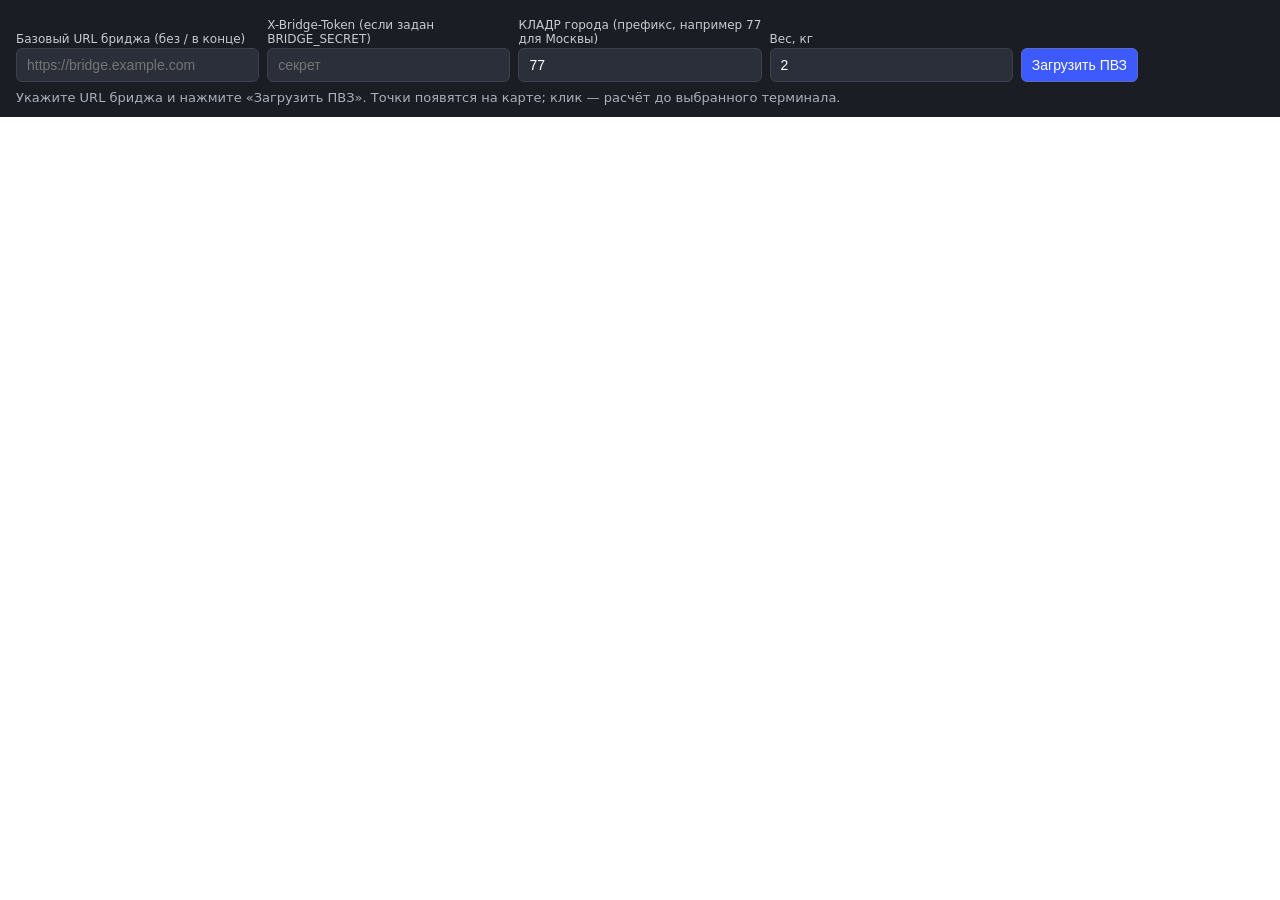
<file: insales-shipping-bridge/public/widget/index.html>
<!DOCTYPE html>
<html lang="ru">
<head>
  <meta charset="utf-8">
  <meta name="viewport" content="width=device-width, initial-scale=1">
  <title>Карта пунктов выдачи — тест бриджа</title>
  <style>
    * { box-sizing: border-box; }
    body { margin: 0; font-family: system-ui, sans-serif; }
    #panel { padding: 12px 16px; background: #1a1d23; color: #e8eaed; }
    #panel label { display: block; margin: 6px 0 2px; font-size: 12px; opacity: .85; }
    #panel input, #panel button { font-size: 14px; padding: 8px 10px; border-radius: 6px; border: 1px solid #3c424c; background: #2a2f3a; color: #fff; }
    #panel button { cursor: pointer; background: #3d5afe; border-color: #5c6bc0; }
    #panel button:disabled { opacity: .5; cursor: not-allowed; }
    #map { width: 100%; height: calc(100vh - 200px); min-height: 320px; }
    #status { font-size: 13px; margin-top: 8px; color: #aab0bc; }
    .row { display: flex; flex-wrap: wrap; gap: 8px; align-items: flex-end; }
    .row > div { flex: 1; min-width: 140px; }
  </style>
</head>
<body>
  <div id="panel">
    <div class="row">
      <div>
        <label for="apiBase">Базовый URL бриджа (без / в конце)</label>
        <input id="apiBase" type="url" style="width:100%" placeholder="https://bridge.example.com">
      </div>
      <div>
        <label for="token">X-Bridge-Token (если задан BRIDGE_SECRET)</label>
        <input id="token" type="password" style="width:100%" placeholder="секрет" autocomplete="off">
      </div>
      <div>
        <label for="kladr">КЛАДР города (префикс, например 77 для Москвы)</label>
        <input id="kladr" type="text" value="77" maxlength="13" style="width:100%">
      </div>
      <div>
        <label for="cargoW">Вес, кг</label>
        <input id="cargoW" type="number" step="0.1" value="2" min="0.01" style="width:100%">
      </div>
      <div>
        <button type="button" id="btnLoad">Загрузить ПВЗ</button>
      </div>
    </div>
    <div id="status">Укажите URL бриджа и нажмите «Загрузить ПВЗ». Точки появятся на карте; клик — расчёт до выбранного терминала.</div>
  </div>
  <div id="map"></div>
  <script>
(function () {
  const qs = new URLSearchParams(location.search);
  const ymapKey = qs.get('ymapkey') || '';
  const ymapUrl = 'https://api-maps.yandex.ru/2.1/?lang=ru_RU' + (ymapKey ? '&apikey=' + encodeURIComponent(ymapKey) : '');
  const defaultBase = qs.get('bridge') || localStorage.getItem('shipping_bridge_base') || '';

  function loadScript(src, onload) {
    const s = document.createElement('script');
    s.src = src;
    s.async = true;
    s.onload = onload;
    document.head.appendChild(s);
  }

  function debounce(fn, ms) {
    var t;
    return function () {
      clearTimeout(t);
      var a = arguments;
      t = setTimeout(function () { fn.apply(null, a); }, ms);
    };
  }

  loadScript(ymapUrl, function () {
    document.getElementById('apiBase').value = defaultBase;

    var map, clusterer;

    function headers() {
      var tok = document.getElementById('token').value.trim();
      var h = { 'Accept': 'application/json' };
      if (tok) h['X-Bridge-Token'] = tok;
      return h;
    }

    function setStatus(msg) {
      document.getElementById('status').textContent = msg;
    }

    function apiBase() {
      return document.getElementById('apiBase').value.replace(/\/+$/, '');
    }

    async function calculateForTerminal(t) {
      var base = apiBase();
      var w = parseFloat(document.getElementById('cargoW').value) || 1;
      var kladrInput = document.getElementById('kladr').value.trim();
      var fallbackKladr = (kladrInput.length >= 13) ? kladrInput : (kladrInput + '00000000000').substring(0, 13);
      var body = {
        arrival_terminal_id: t.id,
        arrival_city_kladr: t.city_kladr || fallbackKladr,
        cargo: { weight: w, volume: 0.05, length: 0.3, width: 0.2, height: 0.2, quantity: 1, stated_value: 0 }
      };
      setStatus('Расчёт для терминала ' + t.id + '…');
      try {
        var r = await fetch(base + '/v1/calculate', {
          method: 'POST',
          headers: Object.assign({ 'Content-Type': 'application/json' }, headers()),
          body: JSON.stringify(body)
        });
        var j = await r.json();
        if (j.ok && j.price != null) {
          setStatus('Терминал ' + t.id + ': ' + j.price + ' ' + (j.currency || 'RUB')
            + (j.days != null ? ', срок ~' + j.days + ' дн.' : ''));
        } else {
          setStatus('Калькулятор: ' + (j.error || JSON.stringify(j.errors || j)));
        }
      } catch (e) {
        setStatus('Ошибка расчёта: ' + e.message);
      }
    }

    async function loadTerminalsInView(force) {
      var base = apiBase();
      if (!base) { setStatus('Укажите базовый URL бриджа.'); return; }

      var bounds = map.getBounds();
      var sw = bounds[0];
      var ne = bounds[1];
      var kladr = document.getElementById('kladr').value.trim();
      var limit = 400;
      var url = base + '/v1/terminals?limit=' + limit
        + '&sw_lat=' + encodeURIComponent(sw[0])
        + '&sw_lng=' + encodeURIComponent(sw[1])
        + '&ne_lat=' + encodeURIComponent(ne[0])
        + '&ne_lng=' + encodeURIComponent(ne[1])
        + (kladr ? '&city_kladr=' + encodeURIComponent(kladr) : '');

      setStatus('Загрузка терминалов…');
      document.getElementById('btnLoad').disabled = true;
      try {
        var r = await fetch(url, { headers: headers() });
        var j = await r.json();
        if (!j.ok) throw new Error(j.error || JSON.stringify(j));
        clusterer.removeAll();
        (j.terminals || []).forEach(function (t) {
          var pm = new ymaps.Placemark([t.lat, t.lng], {
            balloonContentHeader: t.name,
            balloonContentBody: (t.address || '') + '<br>ID: ' + t.id + '<br>КЛАДР: ' + (t.city_kladr || ''),
            hintContent: t.name
          }, { preset: 'islands#violetIcon' });
          pm.events.add('click', function () { calculateForTerminal(t); });
          clusterer.add(pm);
        });
        setStatus('Загружено точек: ' + (j.count || 0) + (force ? '' : ' (авто по области карты)'));
      } catch (e) {
        setStatus('Ошибка: ' + e.message);
      } finally {
        document.getElementById('btnLoad').disabled = false;
      }
    }

    ymaps.ready(function initMap() {
      map = new ymaps.Map('map', {
        center: [55.75, 37.62],
        zoom: 10,
        controls: ['zoomControl', 'geolocationControl']
      });
      clusterer = new ymaps.Clusterer({ preset: 'islands#nightClusterIcons', groupByCoordinates: false });
      map.geoObjects.add(clusterer);

      map.events.add('boundschange', debounce(function () {
        loadTerminalsInView(false);
      }, 800));

      document.getElementById('btnLoad').addEventListener('click', function () {
        localStorage.setItem('shipping_bridge_base', apiBase());
        loadTerminalsInView(true);
      });
    });
  });
})();
  </script>
</body>
</html>
</file>
